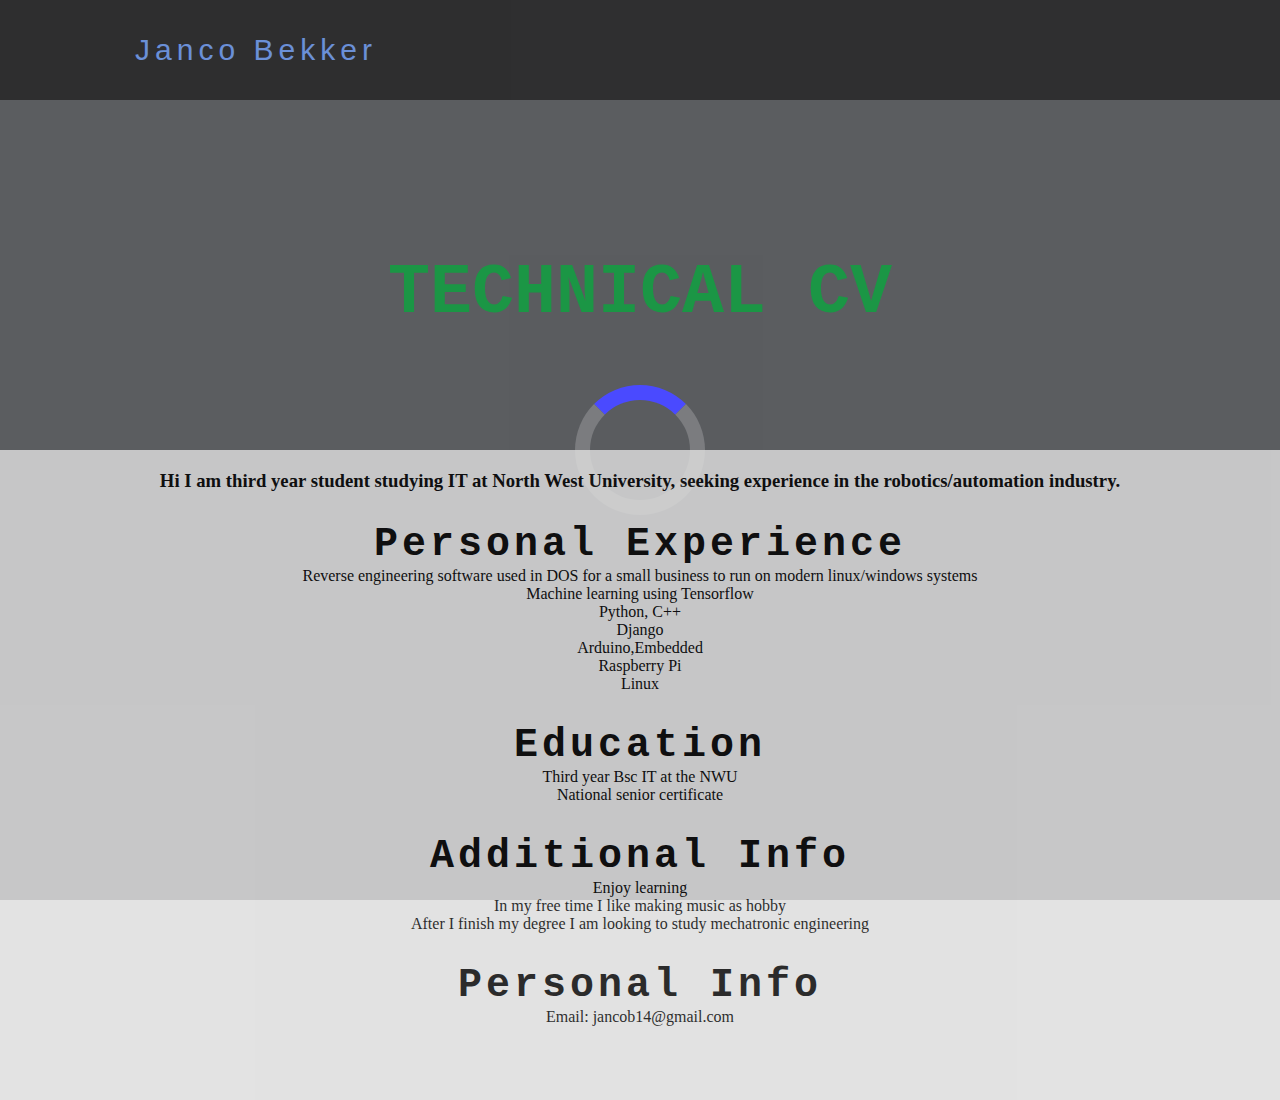
<file: index.html>
<!DOCTYPE html>
<html lang="en">
<head>
    <meta charset="utf-8">
    <title>Project 3</title>
    <meta name="viewport" content="width=device-width, initial-scale=1">
    <link rel="stylesheet" type="text/css" href="style.css">
    <script src="https://cdnjs.cloudflare.com/ajax/libs/jquery/3.5.1/jquery.min.js"></script>
</head>


<body>
    <div class="loader">
        <div></div>
    </div>
    <div class="box-area">
        <header>
            <div class="wrapper">
                <div class="logo">
                    <a href="#">Janco Bekker</a>
                </div>
                <nav>
                    <a href="playlist.html"></a>
                </nav>
            </div>
        </header>
        <div class="banner-area">
            <h2>Technical CV</h2>
        </div>
        <div class="content-area">
            <div class="wrapper">
                <h3>Hi I am third year student studying IT at North West University, seeking experience in the robotics/automation industry.</h3>
                <h2>Personal Experience</h2>
                <ul>
                    <li>Reverse engineering software used in DOS for a small business to run on modern linux/windows systems</li>
                    <li>Machine learning using Tensorflow</li>
                    <li>Python, C++</li>
                    <li>Django</li>
                    <li>Arduino,Embedded</li>
                    <li>Raspberry Pi</li>
                    <li>Linux</li>
                </ul>
                <h2>Education</h2>
                    <li>Third year Bsc IT at the NWU</li>
                    <li>National senior certificate</li>
                <h2>Additional Info</h2>
                    <li>Enjoy learning</li>
                    <li>In my free time I like making music as hobby</li>
                    <li>After I finish my degree I am looking to study mechatronic engineering</li>
                <h2>Personal Info</h2>
                    <li>Email: jancob14@gmail.com</li>
            </div>
        </div>
    </div>
    <script>
        $(window).on('load',function(){
            $(".loader").fadeOut(2000);
            $(".content-area").fadeIn(1000);
            $(".banner-area").fadeIn(1000);
            $("header").fadeIn(1000);
        });
    </script>
</body>
</html>
</file>
<file: style.css>
*{
    margin: 0px;
    padding: 0px;
}
body{
    text-align: center;
}
.wrapper{
    /*width: 1170px;*/
    margin: 0 auto;
}
header{
    height: 100px;
    background: #262626;
    width: 100%;
    /*z-index: 12;*/
    position: fixed;
    display: none;
}
.logo{
    width :40%;
    float: left;
    line-height: 100px;
}
.logo a{
    text-decoration: none;
    font-size: 30px;
    font-family:'Segoe UI', Tahoma, Geneva, Verdana, sans-serif;
    color: rgb(111, 156, 240) ;
    letter-spacing: 5px;
}
nav{
    width: 30%;
    float: right;
    line-height:  100px;
}
nav a{
    text-decoration: none;
    font-family: fantasy;
    letter-spacing: 2px;
    font-size: 20px;
    margin: px;
    color:darkcyan;
}
.banner-area{
    width: 100%;
    height: 500px;
    position: fixed;
    top: 100px;
    background-image: url(https://wallpapercave.com/wp/aKfUgdb.jpg);
    background-size: cover;
    background-position: center center;
    display: none;
}
.banner-area h2{
    padding-top: 12%;
    font-size: 70px;
    font-family:'Courier New', Courier, monospace;
    text-transform: uppercase;
    color:rgb(15, 163, 64);
}
.content-area{
    width: 100%;
    position: relative;
    top: 450px;
    background: #ddd;
    height: 650px;
    display: none;
}
.content-area h3{
    padding-top: 20px;
}
.content-area h2{
    font-family: 'Courier New', Courier, monospace;
    letter-spacing: 4px;
    padding-top: 30px;
    font-size: 40px;
    margin: 0;
}
.content-area p{
    padding: 2%;
    font-family: fantasy;
    line-height: 30px;
    font-size: 12px;
}
.loader{
    height: 100%;
    width: 100%;
    overflow: hidden;
    background-color: #16191e;
    position: absolute;
}
.loader>div{
    height: 100px;
    width: 100px;
    border: 15px solid #45474b;
    border-top-color: blue;
    position:absolute;
    margin: auto;
    top:0;
    bottom: 0;
    left:0;
    right: 0;
    border-radius:50%;
    animation:spin 1.5s infinite linear;
}
@keyframes spin{
    100%{
        transform:rotate(360deg);
    }
}
</file>
